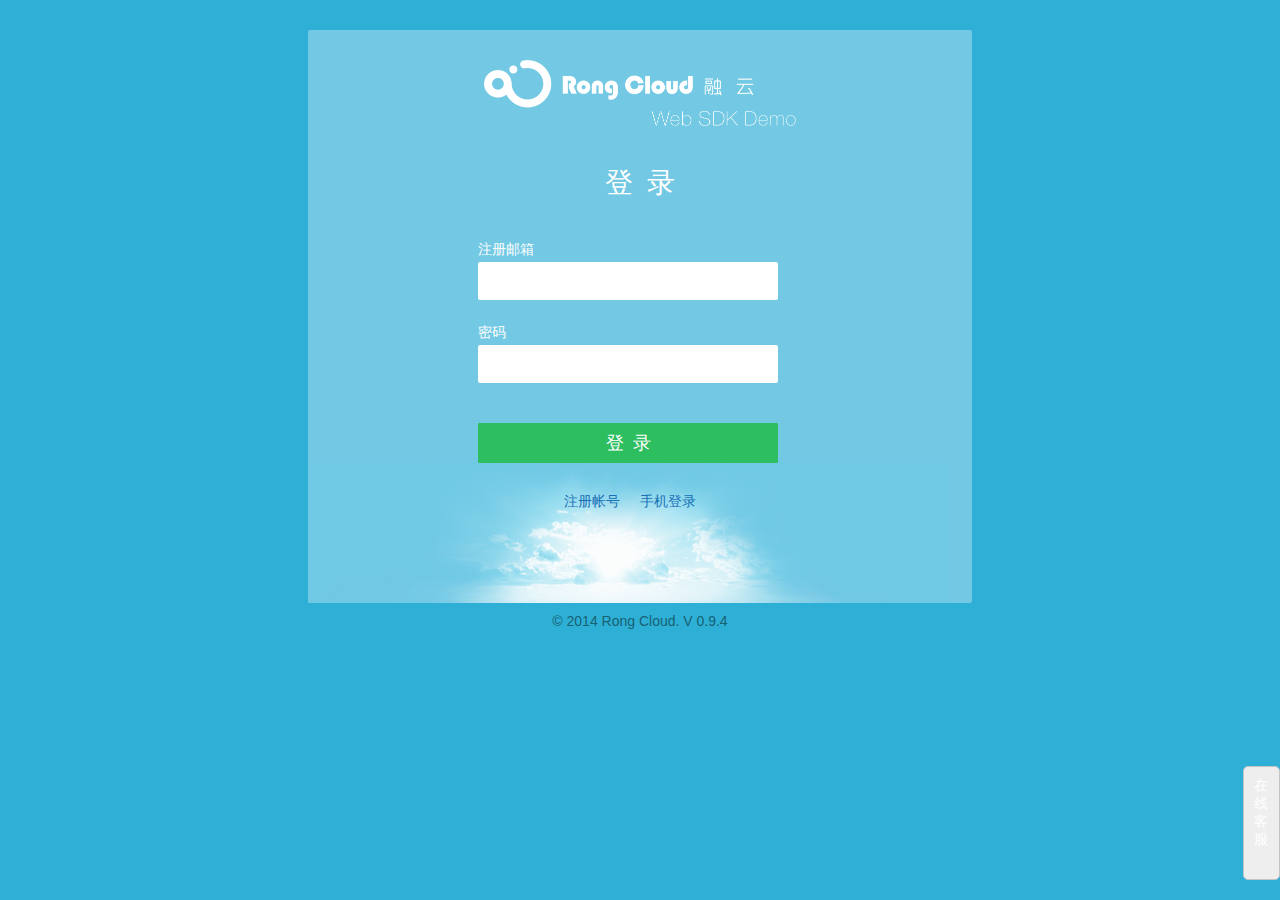
<file: login.html>
<!DOCTYPE html>
<html>
<head>
    <meta content="text/html; charset=utf-8" http-equiv="Content-Type"/>
    <meta name="viewport" content="width=device-width,minimum-scale=1.0,maximum-scale=1.0,user-scalable=no"/>
    <meta name="format-detection" content="telephone=no"/>
    <title>融云 Demo -  Web SDK</title>
    <meta name="keywords"
          content="融云,即时通讯,即时通讯云,即时通信云,移动 IM,开源 IM,IM 云服务,即时聊天软件,VOIP,移动客服,在线客服,免费,App 开发者服务，融云 Demo ，Web Demo，即时通讯 Demo"/>
    <meta name="description" content="融云 Web Demo 下载体验！"/>
    <link href="static/css/main.css" rel="stylesheet">
    <script src="static/js/CommonUtil.js"></script>
    <script src='http://rongcloud-web.qiniudn.com/js_jquery-1.11.1.min.js'></script>
    <script>
        $(function () {
            var input = $("input");
            input.blur(function () {
                var that = $(this), val = $.trim(that.val()), type = that.attr("type");
                if ((/^([a-zA-Z0-9]+[_|\_|\.]?)*[a-zA-Z0-9]+@([a-zA-Z0-9]+[_|\_|\.]?)*[a-zA-Z0-9]+\.[a-zA-Z]{2,3}$/.test(val) && type == "text") || (/[\@A-Za-z0-9\!\#\$\%\^\&\*\.\~]{6,18}$/.test(val) && type == "password")) {
                    that.next().addClass("hidden");
                } else {
                    that.val("").next().removeClass("hidden");
                }
            });
            $("#login").click(function () {
                var empty = input.filter(function(s,i){return i.value==""});
                if (empty.length==0) {
                    var xhr = Util.XHR();
                    xhr.open("POST", "/email_login", false);
                    xhr.setRequestHeader("Content-Type", "application/x-www-form-urlencoded");
                    xhr.onreadystatechange = function () {
                        if (xhr.readyState == 4) {
                            switch (xhr.status) {
                                case 200:
                                    var val = Util.JSONParse(xhr.responseText);
                                    if (val.code == 200 && val.result.status == 1) {
                                        location.href = "index.html?id=" + val.result.id + "&name=" + val.result.username + "&portrait=" + encodeURIComponent(val.result.portrait);
                                        return;
                                    }else if(val.code == 105){
                                        alert("用户未激活");
                                        return;
                                    }
                                default :
                                    input.val("").first().next().removeClass("hidden").end().focus();
                                    break;
                            }
                        }
                    };
                    xhr.send("email="+encodeURIComponent(input[0].value)+"&password="+encodeURIComponent(input[1].value));
                } else {
                    empty.first().blur();
                }
            });
        });
    </script>
</head>
<body class="login-container">
<div class="login-wrap">
    <div class="login-header">
        <div class="login-logo"><img src="static/images/logo_login.png"></div>
        <div class="phone-login-logo"><img src="static/images/phone_logo_login.png"></div>
        <div class="login-title">登&nbsp;&nbsp;录</div>
    </div>
    <div class="login-content">
        <span class="mail">注册邮箱</span>
        <span><input type="text" id="user_email" maxlength="30" autofocus=""/><label class="mail_error error hidden">请输入正确的邮箱</label></span>
        <span class="pass">密码</span>
        <span><input type="password" id="user_pass" maxlength="18"/><label class="pass_error error hidden">密码错误</label></span>
        <span class="btn"><button id="login">登&nbsp;&nbsp;录</button></span>
    </div>
    <div class="login-foot">
        <a href="register.html">注册帐号</a><a href="qr.html" id="jihuo" style="margin-left: 20px">手机登录</a>
    </div>
</div>
<div id="btn-kefu" style="width: 15px;padding: 10px ;height: 92px;position: fixed;_position: absolute;bottom: 20px;_bottom: auto;_top: expression(eval(document.documentElement.scrollTop+document.documentElement.clientHeight-this.offsetHeight-(parseInt(this.currentStyle.marginTop,10)||0)-(parseInt(this.currentStyle.marginBottom,10)||50)));z-index: 999999;right: 0px;background-color: #EEEEEE; border: 1px solid #C4C4C4; border-radius: 5px;cursor: pointer;">
    在线客服
</div>
<div class="login-footer">© 2014 Rong Cloud. V 0.9.4</div>
</body>
<script type="text/javascript" src="http://rongcloud-web-sdk.qiniudn.com/RongIMClient-0.9.2.min.js"></script>
<script type="text/javascript" src="http://res.websdk.rongcloud.cn/RongIMClient.emoji-0.9.1.min.js?v=2"></script>
<script type="text/javascript" src="http://res.websdk.rong.io/commit.js?v=2"></script>
</html>
</file>
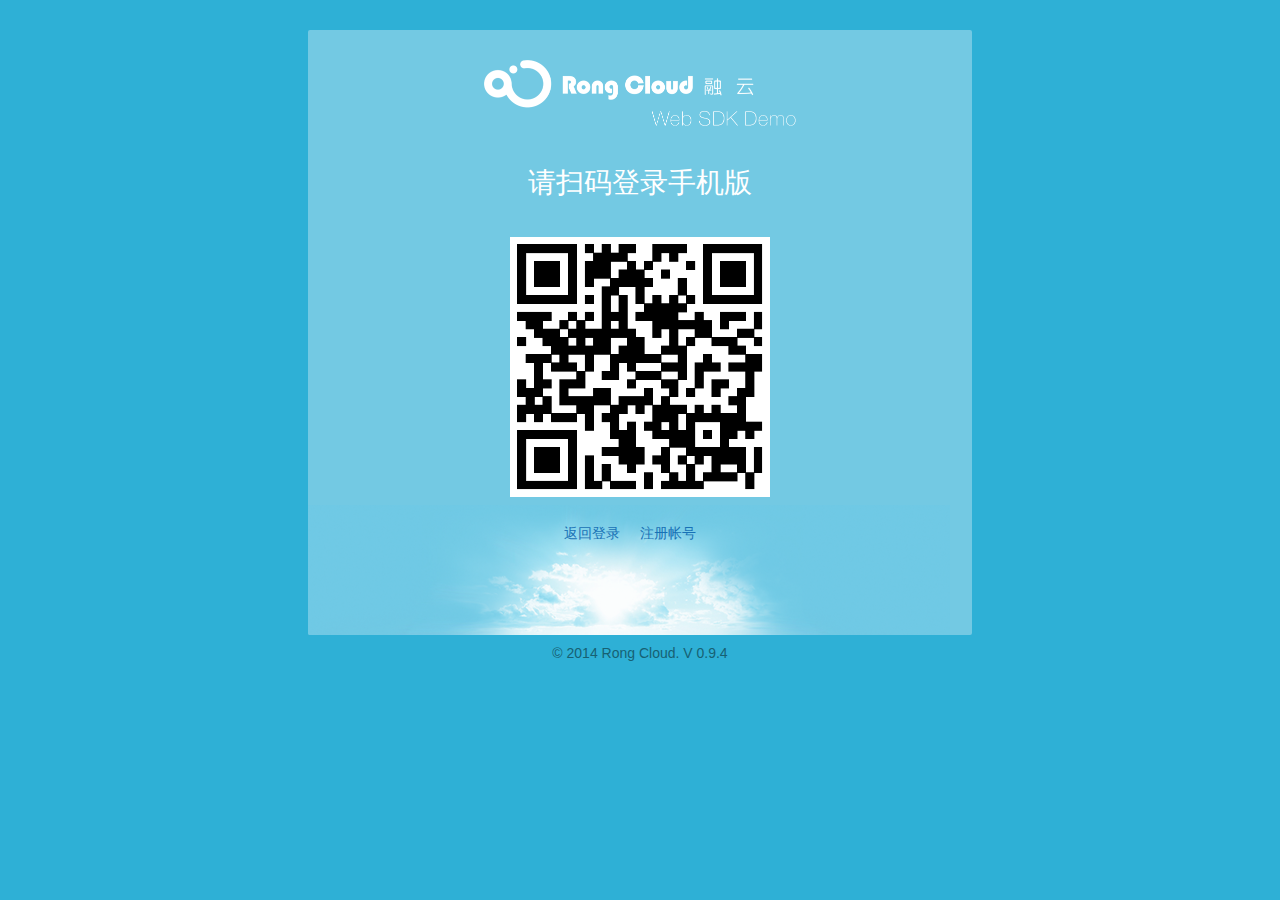
<file: qr.html>
<!DOCTYPE html>
<html>
    <head>
        <meta content="text/html; charset=utf-8" http-equiv="Content-Type"/>
        <meta name="viewport" content="width=device-width,minimum-scale=1.0,maximum-scale=1.0,user-scalable=no"/>
        <meta name="format-detection" content="telephone=no"/>
        <title>融云 Demo -  Web SDK</title>
        <meta name="keywords" content="融云,即时通讯,即时通讯云,即时通信云,移动 IM,开源 IM,IM 云服务,即时聊天软件,VOIP,移动客服,在线客服,免费,App 开发者服务，融云 Demo ，Web Demo，即时通讯 Demo" />
        <meta name="description" content="融云 Web Demo 下载体验！"/>
        <link href="static/css/main.css" rel="stylesheet">
        <script src='http://rongcloud-web.qiniudn.com/js_jquery-1.11.1.min.js'></script>
    </head>
    <body class = "login-container">
        <div class="login-wrap">
            <div class="login-header">
                <div class="login-logo"><img src="static/images/logo_login.png"></div>
                <div class="phone-login-logo"><img src="static/images/phone_logo_login.png"></div>
                <div class="login-title">请扫码登录手机版</div>
            </div>
            <div class= "login-content" style="padding: 0;">
                <div style="margin: 0 auto; text-align: center;"><img style="width: 260px;" src="static/images/QR.png" /></div>
            </div>
            <div class="login-foot" style="padding-top: 20px;">
                <a href="login.html">返回登录</a><a href="register.html" style="margin-left: 20px">注册帐号</a>
            </div>
        </div>
        <div class="login-footer">© 2014 Rong Cloud. V 0.9.4</div>
    </body>
    <script type="text/javascript">

    </script>
</html>
</file>
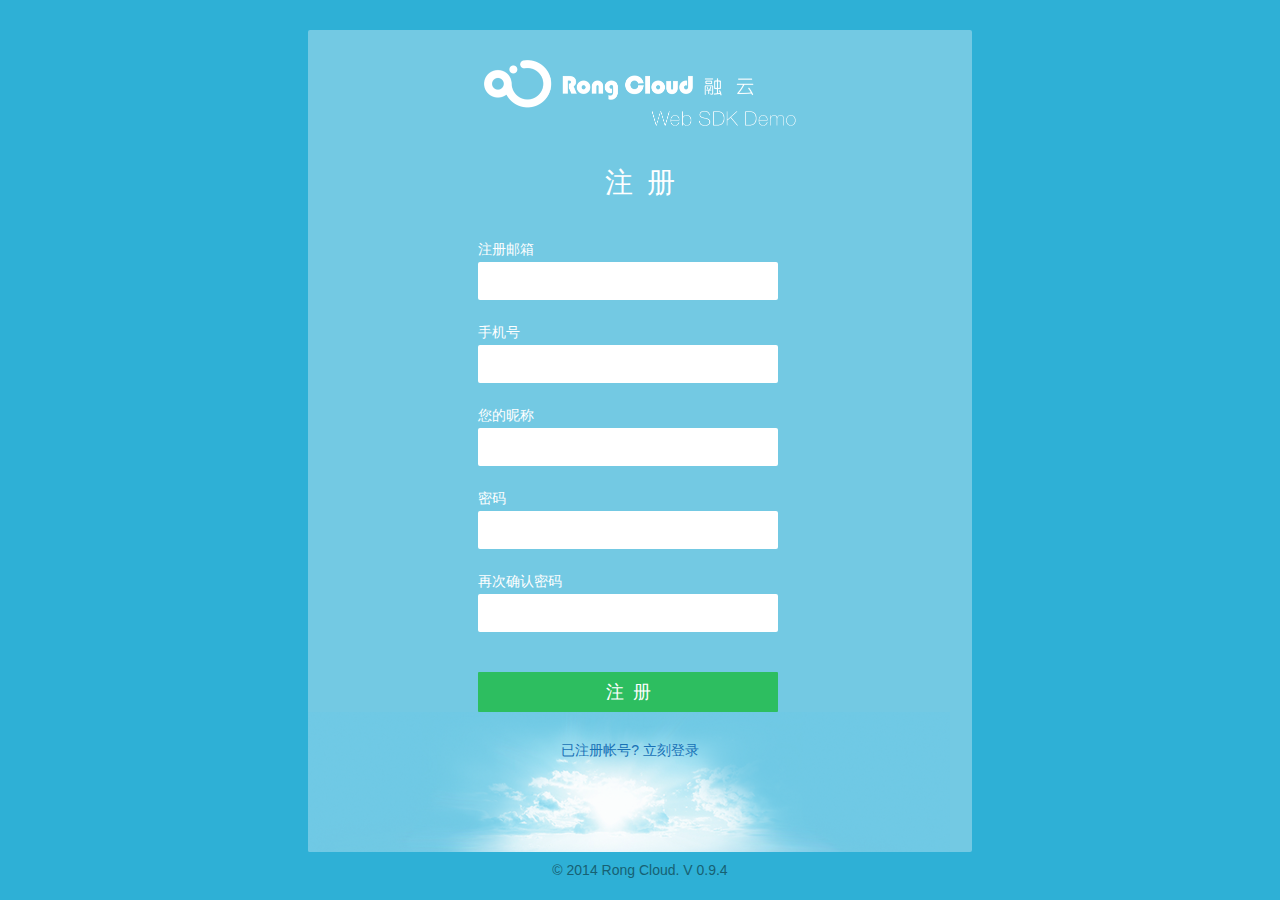
<file: register.html>
<!DOCTYPE html>
<html>
<head>
    <meta content="text/html; charset=utf-8" http-equiv="Content-Type"/>
    <meta name="viewport" content="width=device-width,minimum-scale=1.0,maximum-scale=1.0,user-scalable=no"/>
    <title>融云 Demo -  Web SDK</title>
    <meta name="keywords"
          content="融云,即时通讯,即时通讯云,即时通信云,移动 IM,开源 IM,IM 云服务,即时聊天软件,VOIP,移动客服,在线客服,免费,App 开发者服务，融云 Demo ，Web Demo，即时通讯 Demo"/>
    <meta name="description" content="融云 Web Demo 下载体验！"/>
    <link href="static/css/main.css" rel="stylesheet">
    <script src="static/js/CommonUtil.js"></script>
    <script src='http://rongcloud-web.qiniudn.com/js_jquery-1.11.1.min.js'></script>
    <script>
        $(function () {
            var input = $("input");
            input.blur(function () {
                var that = $(this), index = that.index("input"), val = that.val().trim();
                switch (index) {
                    case 0:
                        if (/^([a-zA-Z0-9]+[_|\_|\.]?)*[a-zA-Z0-9]+@([a-zA-Z0-9]+[_|\_|\.]?)*[a-zA-Z0-9]+\.[a-zA-Z]{2,3}$/.test(val)) {
                            var xhr = Util.XHR();
                            xhr.open("get", "/email_exists?email=" + val, false);
                            xhr.onreadystatechange = function () {
                                if (xhr.readyState == 4 && xhr.status == 200) {
                                    var result = Util.JSONParse(xhr.responseText);
                                    if (result.code == 200 && !result.result) {
                                        that.next().addClass("hidden");
                                        return;
                                    }
                                }
                                that.val("").next().removeClass("hidden").end().focus();
                            };
                            xhr.send(null);
                            return;
                        }
                        break;
                    case 1:
                        if (/\d{11}/.test(val)) {
                            var xhr = Util.XHR();
                            xhr.open("get", "/mobile_exists?mobile=" + val, false);
                            xhr.onreadystatechange = function () {
                                if (xhr.readyState == 4 && xhr.status == 200) {
                                    var result = Util.JSONParse(xhr.responseText);
                                    if (result.code == 200 && !result.result) {
                                        that.next().addClass("hidden");
                                        return;
                                    }
                                }
                                that.val("").next().removeClass("hidden").end().focus();

                            };
                            xhr.send(null);
                            return;
                        }
                        break;
                    case 2:
                        if (/\S{1,10}$/.test(val)) {
                            that.next().addClass("hidden");
                            return;
                        }
                        break;
                    case 3:
                        if (/[\@A-Za-z0-9\!\#\$\%\^\&\*\.\~]{6,18}$/.test(val)) {
                            that.next().addClass("hidden");
                            return;
                        }
                        break;
                    case 4:
                        if (/[\@A-Za-z0-9\!\#\$\%\^\&\*\.\~]{6,18}$/.test(val) && val == input.eq(3).val().trim()) {
                            that.next().addClass("hidden");
                            return;
                        }
                        break;
                }
                that.val("").next().removeClass("hidden");
            });
            $("#register").click(function () {
                var empty = input.filter(function (s, i) {
                    return i.value == ""
                });
                if (empty.length == 0) {
                    var xhr = Util.XHR();
                    xhr.open("POST", "/reg", false);
                    xhr.setRequestHeader("Content-Type", "application/x-www-form-urlencoded");
                    xhr.onreadystatechange = function () {
                        if (xhr.readyState == 4) {
                            switch (xhr.status) {
                                case 200:
                                    var val = Util.JSONParse(xhr.responseText);
                                    if (val.code == 200) {
                                        location.href = "login.html";
                                        return;
                                    } else {
                                        alert("注册失败")
                                    }
                                default :
                                    input.val("")[0].focus();
                                    break;
                            }
                        }
                    };
                    xhr.send("email=" + input[0].value + "&mobile=" + input[1].value + "&username=" + input[2].value + "&password=" + input[3].value);
                } else {
                    empty.first().blur();
                }
            });
        });
    </script>
</head>
<body class="login-container">
<div class="login-wrap">
    <div class="login-header">
        <div class="login-logo"><img src="static/images/logo_login.png"></div>
        <div class="phone-login-logo"><img src="static/images/phone_logo_login.png"></div>
        <div class="login-title">注&nbsp;&nbsp;册</div>
    </div>
    <div class="login-content">
        <span class="mail">注册邮箱</span>
        <span><input type="text" id="user_email" maxlength="30" autofocus=""/><label class="mail_error error hidden">邮箱格式不正确或已经注册</label></span>
        <span class="name">手机号</span>
        <span><input type="text" id="phone" maxlength="11" autofocus=""/><label class="mail_error error hidden">手机号码格式不正确或已被注册</label></span>
        <span class="name">您的昵称</span>
        <span><input type="text" id="user_name" maxlength="10"/><label
                class="name_error error hidden">昵称格式不正确</label></span>
        <span class="pass">密码</span>
        <span><input type="password" maxlength="18" id="user_pass"/><label
                class="pass_error error hidden">密码格式不正确</label></span>
        <span class="pass">再次确认密码</span>
        <span><input type="password" maxlength="18" id="user_repass"/><label
                class="repass_error error hidden">密码不一致</label></span>
        <span class="btn"><button id="register">注&nbsp;&nbsp;册</button></span>
    </div>
    <div class="login-foot">
        <a href="login.html">已注册帐号? 立刻登录</a>
    </div>
</div>
<div class="login-footer">© 2014 Rong Cloud. V 0.9.4</div>
</body>
<script type="text/javascript">

</script>
</html>
</file>
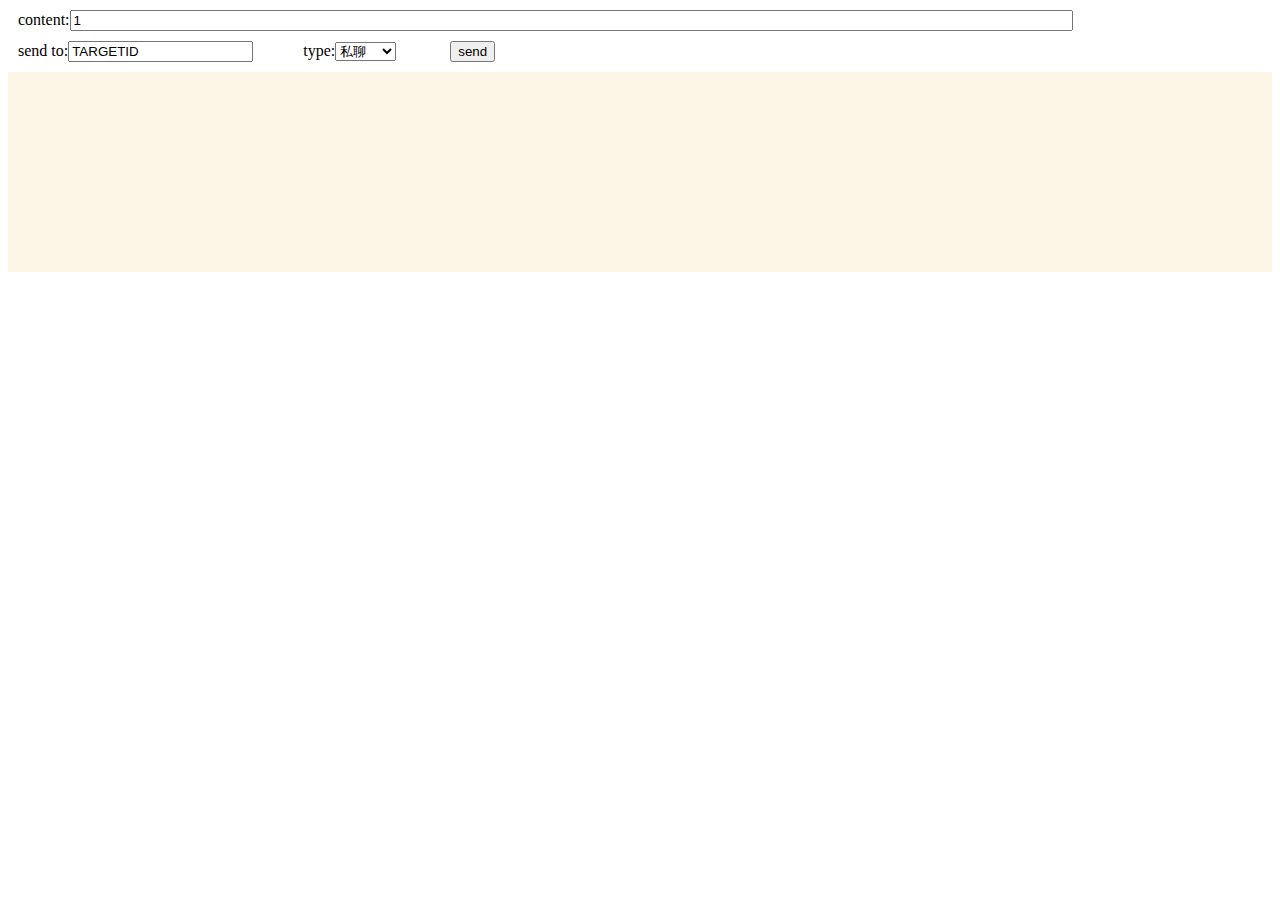
<file: SDK_Demo.html>
<!DOCTYPE html>
<html>
<head lang="en">
    <meta charset="UTF-8">
    <title></title>
    <script>
//强制使用长链接，消息推送相关
//      window.WEB_XHR_POLLING = true;
//强制使用flash
//      window.WEB_SOCKET_FORCE_FLASH = true;
    </script>
    <script src="http://res.websdk.rong.io/RongIMClient-0.9.9.min.js"></script>
</head>
<body>

</body>
<div style="margin: 10px 10px">
    content:<input id="content" type="text" style="width: 80%;" value="1">
</div>
<div style="margin: 10px 10px">
    send to:<input type="text" id="target" style="margin-right: 50px" value="TARGETID">type:<select id="type"
                                                                                                style="margin-right: 50px">
    <option value="4" selected>私聊</option>
    <option value="1">客服</option>
    <option value="0">聊天室</option>
    <option value="2">讨论组</option>
    <option value="3">群组</option>
</select>
    <button id="send">send</button>
</div>

<div id="mydiv" style="width: 100%;height: 200px;background-color: oldlace;overflow-y: auto">

</div>
<div id="cons">
</div>
<script>
    window.onload = function () {
        var cons = document.getElementById("cons");
        window.log = function (x) {
            cons.innerHTML += x + "<br/>";
        };
        // 初始化, 客户端聊天
        RongIMClient.init("APPKEY");
        
        // 设置连接状态监听器，向终端中写入消息
        RongIMClient.setConnectionStatusListener({
            onChanged: function (status) { 
                // status： 是RongIMClient.ConnectionStatusListener.ConnectionStatus对象
                window.console.log(status)
            }
        });
        
        //搞了个测试帐号: xiajian - 江寒秋影 - 以及响应的token
        var self = "";
        var token = "TOKEN"; 
        // 建立到融云server的连接
        RongIMClient.connect(token, {
            onSuccess: function (x) {
                alert("connected，userid＝" + x)
                self = x;
            },
            onError: function (x) {
                window.console.log(x.getMessage())
            }
        });

        ins = RongIMClient.getInstance();  // RongIMClient是个工厂方法，这里使用的是单例模式
        // 设置向某个div内插值
        var mydiv = document.getElementById("mydiv");
        // 消息监听器
        ins.setOnReceiveMessageListener({
            onReceived: function (data) {
                var p = document.createElement("span");
                p.style.marginRight = "10px";
                p.innerHTML = data.getContent();
                mydiv.appendChild(p);
            }
        });

        var c = document.getElementById("content"),  // 内容
            to = document.getElementById("target"),  // 通信目标
            s = document.getElementById("send"),     // send按钮
            t = document.getElementById("type");     // 发送方式
        s.onclick = function () {
            var con = RongIMClient.ConversationType.setValue(t.value);
            // sendMessage - 发送消息方法
            ins.sendMessage(con, to.value, RongIMClient.TextMessage.obtain(c.value || Date.now()), null, {
                onSuccess: function () {
                    confirm("send successfully");
                    c.value = (c.value * 1 + 1);
                }, onError: function () {
                    confirm("send fail")
                }
            });
        }
    };
</script>
</html>
</file>
<file: static/css/main.css>
input,textarea,div,button{
    outline: none;
}
.hidden{
    display: none !important;
    visibility: hidden !important;
}
body {
    min-height: 100%;
    _height: 100%;
    cursor: default;
    margin: 0 auto;
    font-family: arial, 'Hiragino Sans GB', 'Microsoft Yahei', SimSun, Tahoma, Arial, Helvetica, STHeiti;
    font-size: 14px;
    color: #fff;
    text-align: left;
    vertical-align: middle;
    padding: 0px;
    background-color: #2eb0d6;
}
a {
    color: #fff;
    text-decoration: none;
}
ul {
    -webkit-padding-start: 0px;
    padding-left: 0px;
    margin: 0 auto;
}
p {
    height: 24px;
    line-height: 24px;
    margin: 0!important;
}
ul li {
    list-style-type: none;
}
.container {
    background: #2eb0d6 url("../images/bg.min.png") no-repeat top;
}
.wrap {
    width: 960px;
    margin: 0 auto;
    position: relative;
    overflow: hidden;
}
.wrap .left {
    background: url("../images/bg_left.min.png") no-repeat top;
    width: 276px;
    max-height: 709px;
    margin-top: 47px;
    border-radius: 3px;
    min-height: 550px;
    float: left;
    position: relative;
}
.wrap .header {
    background-color: rgba(120, 208, 244, 0.6);
    background: #78d0f4;
    filter: alpha(opacity=40);
}
.dialog_header {
    height: 40px;
}
.phone_dialog_header {
    display: none;
}
.dialog_header span {
    display: block;
    float: left;
    margin-left: 10px;
    height: 40px;
    line-height: 40px;
}
.dialog_header .owner_image {
}
.dialog_header .owner_image img {
    width: 59px;
    height: 59px;
    border-radius: 46.3px;
    border: 2px solid #fff;
    margin-top: -30px;
}
.dialog_header .owner_name {
    font-size: 18px;
    line-height: 40px;
}
.dialog_header .setting {
    float: right;
}
.dialog_header .setting a{width: 34px;display: block;}
.dialog_header .setting a label{
    cursor: pointer;
    display: block;
    width: 13px;
    height: 40px;
    background: url("../images/icons.min.png") no-repeat;
    background-position: -163px 15px;
}
.settingView {
    display: none;
    width: 143px;
    position: absolute;
    z-index: 900;
    right: 0px;
    margin-top: 2px;
}
.settingView span {
    display: block;
    background-color: #78d0f4;
    height: 48px;
    text-align: center;
}
.settingView hr {
    height: 1px;
    background-color: #fff;
    margin: 0px;
    border: none;
}
.settingView span a {
    height: 30px;
    vertical-align: top;
    padding-top: 18px;
    display: block;
}
.settingView span font {
    width: 20px;
    height: 20px;
    margin-right: 5px;
    background: url("../images/icons.min.png") no-repeat;
}
.settingView span .hover {
    background-color: #2fb0e7;
    line-height: 48px;
    cursor: pointer;
}
.settingView .volSetting font {
    background-position: -31px -41px;
    margin-top: -3px;
    display: inline-block;
}
.settingView .logOut font {
    background-position: -56px -41px;
    display: inline-block;
    margin-top: -3px;
    margin-left: -2px;
}
.listOperatorContent {
    margin-top: 2px;
    background-color: #23B4F1;
    height: 72px;
    position: relative;
    overflow: hidden;
    border-bottom: 2px solid #E7F8FE;
}
.list {
    margin-bottom: 10px;
    overflow-y: auto;
}
.list li:hover{
    background-color:#ccc ;
}
.listOperatorContent div {
    width: 137px;
    float: left;
    position: relative;
    overflow: hidden;
}
.listOperatorContent div, .listOperatorContent div a {
    display: block;
    height: 52px;
    padding-top: 20px;
}
.listOperatorContent div {
    padding-top: 0px;
    height: 72px;
}
.listOperatorContent .conversationBtn a span {
    background: url("../images/icons.min.png") no-repeat;
    width: 40px;
    height: 35px;
    display: block;
    margin: auto;
    text-align: right;
    background-position: -84px -41px;
}
.listOperatorContent .conversationBtn.selected a span {
    background: url("../images/icons.min.png") no-repeat;
}
.listOperatorContent .conversationBtn a font.msgNum {
    background-color: #df4a3a;
    margin-top: -40px;
    margin-right: -10px;
    border-radius: 10px;
    color: #fff;
    padding: 2px 6px;
}
.listOperatorContent .cutOffRule {
    background: url("../images/icons.min.png") no-repeat;
    width: 2px;
    background-position: -178px 25px;
}
.listOperatorContent .addrBtn a span {
    background: url("../images/icons.min.png") no-repeat;
    background-position: -130px -41px;
    width: 40px;
    height: 35px;
    display: block;
    margin: auto;
}
.listOperatorContent .addrBtn.selected a span {
    background: url("../images/icons.min.png") no-repeat;
    background-position: -42px 0;
}
.listConversation ul li {
    padding: 8px 11px;
    padding-top: 0px;
    border-bottom: 2px solid #d4f3fe;
    position: relative;
    overflow: hidden;
    color: #000;
    cursor: pointer;
}
.listConversation ul li.now {
    background-color: #daeffd;
}
.listConversation ul li span {
    position: relative;
    overflow: hidden;
}
.listConversation ul li span.user_img {
    float: left;
    margin-right: 15px;
    padding-top: 10px
}
.listConversation ul li .conversation_msg_num {
    background-color: #df4a3a;
    margin-top: -70px;
    margin-left: -10px;
    color: #fff;
    padding: 2px;
    vertical-align: middle;
    text-align: center;
    border-radius: 10px;
    min-width: 15px;
}
.listConversation ul li  .conversationInfo {
    display: block;
    padding-top: 10px;
}
.listConversation ul li img {
    width: 45px;
    height: 45px;
    border: 1px solid #fff;
    box-shadow: 0px 1px 0px #d7d7d7;
}
.listConversation ul li font {
    font-size: 12px;
    color: #b2b2b2;
    display: inline-block;
}
.listConversation ul li font.user_name {
    font-size: 13px;
    color: #313f44;
    height: 20px;
    float: left;
}
.listConversation ul li font.date {
    float: right;
}
.listAddr .nameInitials {
    margin-top: 13px;
    padding-left: 17px;
    color: #60899c;
    font-size: 16px;
}
.listAddr ul {
    margin-top: 15px;
    padding-left: 15px;
    border-bottom: 2px solid #d4f3fe;
    position: relative;
}
.listAddr ul li {
    position: relative;
    overflow: hidden;
    color: #000;
    cursor: pointer;
    margin-bottom: 12px;
}
.listAddr ul li span {
    display: block;
    float: left;
    position: relative;
    overflow: hidden;
}
.kefuUser {
    padding-left: 15px;
    position: relative;
    overflow: hidden;
}
.kefuUser span {
    padding-top: 10px;
    display: block;
    float: left;
    position: relative;
    overflow: hidden;
}
.kefuUser span.user_img {
    width: 37px;
    height: 37px;
}
.kefuUser span.user_name {
    height: 36px;
    line-height: 36px;
    padding-left: 13px;
    color: #313f44;
}
.kefuUser img {
    width: 35px;
    height: 35px;
    border: 1px solid #fff;
    box-shadow: 0px 1px 0px #d7d7d7;
}
.listAddr ul li span.user_img {
    width: 37px;
    height: 37px;
}
.listAddr ul li span.user_name {
    height: 36px;
    line-height: 36px;
    padding-left: 13px;
    color: #313f44;
}
.listAddr ul li img {
    width: 35px;
    height: 35px;
    border: 1px solid #fff;
    box-shadow: 0px 1px 0px #d7d7d7;
}

/** content_left end */
/** content_right start */
.wrap .right_box {
    width: 640px;
    margin-top: 47px;
    float: left;
    position: relative;
    margin-left: 35px;
    background: none;
}
.right {
    background: url("../images/bg_right.min.png") no-repeat top;
    border-radius: 3px;
    max-height: 709px;
    min-height: 550px;
}
.dialog_box {
    position: relative;
    overflow-y: auto;
    overflow-x: hidden;
}
.dialog_box_header {
    height: 40px;
    text-align: center;
    line-height: 40px;
    font-size: 18px;
}
.dialog_box .time_line {
    color: #23B4F1;
    text-align: center;
    margin-top: 20px;
    margin-bottom: -2px;
}
.dialog_box .user {
    margin-top: 18px;
}
.dialog_box .user .msg {
    padding-bottom: 1px; /** 显示box-shadow */
}
.dialog_box .user .msg .msgBody {
    line-height: 22px;
    border: 1px solid #a1d6fa;
    border-radius: 5px;
    min-height: 20px;
    box-shadow: 0px 1px 0px #cdcdcd;
    text-align: left;
}
.dialog_box .user .msg .msgArrow {
    margin-top: 10px;
}
.dialog_box .user .msg .msgArrow img {
    width: 6px;
}
.dialog_box .user .status {
    display: none;
    margin: 0 10px;
}
.dialog_box .user .status_error {
    display: block;
    background: url("../images/icons.min.png") no-repeat;
    background-position: 0 -41px;
    width: 21px;
    height: 21px;
}
.dialog_box .user_img img {
    width: 44px;
    height: 44px;
    border: 1px solid #fff;
    box-shadow: 0px 1px 0px #d7d7d7;
}
.dialog_box .other_user {
    padding-left: 10px;
    position: relative;
    overflow: hidden;
    float: left;
}
.dialog_box .other_user div {
    float: left;
}
.dialog_box .other_user .msg {
    margin-left: 10px;
}
.dialog_box .other_user .msg .msgBody {
    float: none;
    background-color: #fff!important;
    color: #000;
    max-width: 300px;
    margin-left: 5px;
    padding: 12px 19px 12px 10px;
}
.dialog_box .other_user .msg .voice{
    width: 80px;
    background: url("../images/voicefrom.png") no-repeat;
    background-position: 80px 8px;
}
.dialog_box .self .msg .voice{
    width: 80px;
    background: url("../images/voiceto.png") no-repeat;
    background-position: 0 8px;
}
.dialog_box .user .msg .msgBody {
    margin-right: 40px;
}
.dialog_box .self .msg .msgBody {
    margin-left: 40px;
    margin-right: 4px;
}
.dialog_box .other_user div {
    float: none;
}
.dialog_box .other_user .user_img {
    float: left;
}
.dialog_box .other_user .msg {
    margin-left: 50px;
    padding-right: 30px;
}
.dialog_box .other_user .msg div {
    float: left;
}
.dialog_box .other_user .msg .status {
    float: right;
    margin-left: 5px;
}
.dialog_box .self {
    width: auto;
}
.dialog_box .self .user_img {
    float: right;
}
.dialog_box .self .msg {
    margin-right: 50px;
    padding-left: 30px;
    text-align: right
}
.dialog_box .self .msg div {
    float: right;
}
.dialog_box .self .msg .status {
    float: left;
    margin-right: 5px;
}
.dialog_box .self {
    text-align: right;
    padding-right: 10px;
    position: relative;
    overflow: hidden;
    float: right;
}
.dialog_box .self div {
    float: none;
}
.dialog_box .self .msg .msgBody {
    background-color: #30b5ee;
    margin-right: 4px;
    max-width: 300px;
    float: none;
    padding: 12px 10px 12px 19px;
}
.dialog_box .self .msg .msgArrow {
    margin-right: -1px;
}

/** 输入框 */
.msg_box {
    background-color: #b3e5f8;
    height: 130px;
    border-radius: 3px;
}
.msg_box .features {
    padding-left: 15px;
    padding-bottom: 6px;
    position: relative;
    overflow: hidden;
    padding-top: 13px;
}
.msg_box .features span {
    float: left;
    display: block;
}
.msg_box .features span>a {
    background: url("../images/icons.min.png") no-repeat;
    display: block;
}
.msg_box .features .expression a {
    background-position: -88px 0;
    width: 28px;
    height: 27px;
}
.msg_box .features .img {
    margin-left: 14px;
}
.msg_box .features .img a {
    background-position: -117px 0;
    width: 28px;
    height: 27px;
}
.msg_box .features .record {
    float: right;
    height: 17px;
    margin-top: 10px;
    margin-right: 115px;
}
.msg_box .features .record a {
    background: none;
    height: 17px;
    vertical-align: top;
    color: #4b90ae;
}
.msg_box .features .record font {
    background: url("../images/icons.min.png") no-repeat;
    background-position: -149px -5px;
    width: 14px;
    height: 17px;
    display: inline-block;
    margin-right: 6px;
}
.msg_box .input_box {
    padding-left: 14px;
    padding-right: 15px;
    margin-bottom: 13px;
    position: relative;
    overflow: hidden;
}
.msg_box .input_box .text_box {
    width: 510px;
    float: left;
}
.msg_box .input_box .text_box .textarea {
    background-color: #fff;
    color: #000;
    overflow: hidden;
    resize: none;
    border: 1px solid #E7E6E6;
    border-radius: 5px;
    padding: 8px;
    height: 50px;
    width: 494px;
    line-height: 20px;
}
.textarea span{height: 20px;}
.textarea span img{height: 20px;}
.msg_box .input_box .button_box {
    margin-left: 20px;
    float: right;
    text-align: center;
    width: 80px;
}
.msg_box .input_box .button_box span {
    display: block;
    margin-top: 6px;
    text-align: center;
}
.msg_box .input_box .button_box button {
    width: 80px;
    background-color: #2992d9;
    border-radius: 5px;
    border: none;
    height: 34px;
    color: #fff;
    font-size: 18px;
}
.msg_box .input_box .button_box font {
    color: #4b90ae;
    font-size: 13px;
}
.pagetion_list {
    border-top: 2px solid #d4f3fe;
    height: 30px;
    padding-top: 10px;
    text-align: center;
}
.pagetion_list span {
    display: inline-block;
    color: #4b90ae;
    font-size: 13px;
}
.page_num {
    margin-right: 10px;
}
.page_num input {
    border: 1px solid #4b90ae;
    font-size: 13px;
    height: 13px;
    padding: 2px 5px;
    width: 35px;
    text-align: center;
    margin-right: 10px;
}
.first_page a {
    background: url("../images/icons.min.png") no-repeat;
    display: block;
    width: 9px;
    height: 9px;
    margin-right: 10px;
    background-position: 0px -77px;
}
.first_page a:hover {
    background: url("../images/icons.min.png") no-repeat;
    background-position: -51px -77px;
}
.prev_page a {
    background: url("../images/icons.min.png") no-repeat;
    display: block;
    width: 9px;
    height: 9px;
    background-position: -12px -77px;
    margin-right: 10px;
}
.prev_page a:hover {
    background: url("../images/icons.min.png") no-repeat;
    background-position: -63px -77px;
}
.next_page a {
    background: url("../images/icons.min.png") no-repeat;
    display: block;
    width: 9px;
    height: 9px;
    background-position: -27px -77px;
    margin-right: 13px;
}
.next_page a:hover {
    background: url("../images/icons.min.png") no-repeat;
    background-position: -77px -77px;
}
.last_page a {
    background: url("../images/icons.min.png") no-repeat;
    display: block;
    width: 9px;
    height: 9px;
    background-position: -38px -77px;
}
.last_page a:hover {
    background: url("../images/icons.min.png") no-repeat;
    background-position: -88px -77px;
}
.footer {
    text-align: center;
    color: #176173;
    margin-top: 10px;
}
.btnBack{display: none;}
/** * 登录注册 */
.login-header {
}
.login-wrap {
    width: 664px;
    margin: 0 auto;
    margin-top: 30px;
    position: relative;
    overflow: hidden;
    background-color: #73c9e3;
    border-radius: 2px;
}
.login-logo {
    text-align: center;
    margin-top: 30px;
}
.login-logo img {
    width: 312px;
    height: 66px;
}
.login-title {
    margin-top: 35px;
    font-size: 28px;
    text-align: center;
    font-family: "Hiragino Sans GB", "Microsoft YaHei", "WenQuanYi Micor Hei";
}
.login-content {
    margin: 0 auto;
    margin-top: 35px;
    padding-left: 170px;
    line-height: 25px;
}
.login-content span {
    display: block;
}
.login-content input {
    width: 280px;
    height: 14px;
    font-size: 14px;
    padding: 12px 10px;
    border: none;
    border-radius: 2px;
}
.login-content .error {
    padding-left: 10px;
    font-size: 12px;
    color: #D81D21;
}
.login-content .name {
    margin-top: 20px;
}
.login-content .pass {
    margin-top: 20px;
}
.login-content .btn {
    margin-top: 40px;
}
.login-content .btn button {
    background-color: #2dbe60;
    border-radius: 1px;
    width: 300px;
    padding: 8px 0;
    text-align: center;
    border: none;
    color: #fff;
    font-family: "Hiragino Sans GB", "Microsoft YaHei", "WenQuanYi Micor Hei";
    font-size: 18px;
    cursor: pointer;
}
.login-foot {
    text-align: center;
    padding-top: 30px;
}
.login-foot a {
    color: #1871b6;
}
.login-foot {
    background: url("../images/bg_foot.min.png") no-repeat;
    height: 110px;
    margin-left: -20px;
}
.login-footer {
    text-align: center;
    color: #176173;
    padding-top: 10px;
    padding-bottom: 20px;
}
.phone-login-logo {
    display: none;
}
.RongIMexpressionWrap{display: none;height: 150px;
    background-color: #fff;
    overflow-y: scroll;}
.RongIMexpressionWrap span{width: 40px;height: 40px; margin-left: 15px; margin-top: 10px; display: inline-block;}
.slice{
    clear: both;
}
.light_notice_backlayer{top: 0px; left: 0px; width: 100%; height: 100%; position: absolute;
    opacity: 0.15;
    z-index: 60000;
    background-color: rgb(0, 0, 0);
}
.frontlayer{position: absolute;
    z-index: 60001;
    -webkit-user-select: none;}
@media screen and (max-width:960px) {
    /* 会话列表 */
    .container {
        background: none;
        background-color: #22aed8;
        overflow-y: hidden;
    }
    .wrap {
        width: 100%;
    }
    .wrap .header{
        background-color: #22aed8;
    }
    .wrap .left {
        width: 100%;
        height: 100%;
        background: none;
        border-radius: 0;
        margin-top: 0px;
        max-height: none;
        min-height: inherit;
    }
    .wrap .right {
        width: 100%;
        height: 100%;
        border-radius: 0;
        margin-top: 0px;
        max-height: none;
        min-height: inherit;
    }
    .list {
        background-color: #fff;
    }
    .dialog_header {
        display: none;
    }
    .settingView {
        display: none;
    }
    .listOperatorContent {
        display: none;
    }
    .phone_dialog_header {
        display: block;
        /*position: fixed;*/
        top: 0px;
        left: 0px;
        width: 100%;
        background-color: #22aed8;
        z-index: 1000;
        height: 40px;
        padding: 10px 20px;
        font-size: 18px;
        box-sizing: border-box;
        text-align: center;
    }
    .phone_dialog_header span {
        width: 23px;
        height: 20px;
    }
    .phone_dialog_header span a {
        display: block;
        height: 20px;
    }
    .phone_dialog_header .logOut {
        display: none;
        float: left;
    }
    .phone_dialog_header .logOut a {
        width: 23px;
        background: url('../images/icons_phone.png') no-repeat;
        background-size: 100px 100px;
    }
    .phone_dialog_header .addrBtnBack {
        float: left;
    }
    .phone_dialog_header .addrBtnBack a {
        width: 60px;
        font-size: 15px;
    }
    .phone_dialog_header .addrBtn {
        float: right;
    }
    .phone_dialog_header .addrBtn a {
        width: 23px;
        background: url('../images/icons_phone.png') no-repeat;
        background-size: 100px 100px;
        background-position: -28px 0;
    }
    .listConversation ul li font.user_name {
        font-size: 14px;
        font-weight: bold;
        color: #313f44;
        height: 20px;
        float: left;
    }
    .conversationInfo>p{
        margin-top: 10px;
    }
    .listConversation ul li span.conversationInfo {
    }
    .listAddr .nameInitials {
        background-color: #f8f8f8;
        height: 25px;
        line-height: 25px;
    }
    .wrap .right_box {
        float: none;
        width: 100%;
        margin: 0 auto;
        margin-top: 0px;
    }
    .right {
        background: none;
        background-color: #e5e5e5;
    }
    .right .dialog_box_header {
        display: block;
        /*position: fixed;*/
        top: 0px;
        left: 0px;
        width: 100%;
        background-color: #22aed8;
        line-height: 40px;
        z-index: 1000;
        height: 40px;
        font-size: 18px;
        box-sizing: border-box;
        text-align: center;
        vertical-align: middle;
    }
    .right .dialog_box {
    }
    .right .msg_box {
        /*position: fixed;*/
        bottom: 0px;
        left: 0px;
        background-color: #fff;
        border-top: 1px #DBDBDB solid;
        box-sizing: border-box;
        height: auto;
    }
    .right .dialog_box_header{
        width: 100%;
        box-sizing: border-box;
        padding-right: 80px;
        overflow: hidden;
    }
    .right .dialog_box_header a{
        text-align: left;
        width: 80px;
        float: left;
        font-size: 15px;
        padding-left: 10px;
    }
    .right .pagetion_list {
        display: none;
    }
    .right .msg_box {
        width: 100%;
        padding-top: 8px;
        box-sizing: border-box;
        z-index: 1100;
    }
    .msg_box .features {
        float: left;
        height: 25px;
        padding-left: 15px;
        padding-bottom: 6px;
        position: relative;
        overflow: hidden;
        padding-top: 0px;
    }
    .msg_box .input_box {
        float: none;
        margin-left: 10px;
        margin-bottom: 8px;
    }
    .msg_box .features span {
        display: none;
    }
    .msg_box .features .expression {
        display: block;
    }
    .msg_box .features .expression a {
        background: url('../images/icons_phone.png') no-repeat;
        background-size: 100px 100px;
        background-position: -61px 0;
        width: 28px;
        height: 50px;
    }
    .msg_box .input_box{
        position: relative;
    }
    .msg_box .input_box .button_box span {
        margin-top: 0px;
    }
    .msg_box .input_box .text_box {
        margin-right: 60px;
        width: 100%;
        height: 35px;
        padding-right: 110px;
        margin-top: -34px;
        box-sizing: border-box;
    }
    .msg_box .input_box .text_box .textarea {
        height: 20px;
        max-height: 50px;
        line-height: 20px;
        width: 100%;
        padding: 6px;
        color: #000;
    }
    .textarea span{height: 20px;}
    .msg_box .input_box .button_box {
        float: right;
        margin-right: 0px;
        position: relative;
        z-index: 3;
    }
    .msg_box .input_box .button_box font {
        display: none;
    }
    .msg_box .input_box .button_box button {
        display: block;
    }
    .RongIMexpressionWrap {
        display: none;
        width: 100%;
        height: 160px;
        background-color: #fff;
        overflow-y: scroll;
    }
    .RongIMexpressionWrap span{width: 40px; height: 40px; margin-left: 10px; margin-top: 10px; display: inline-block;}
    .footer {
        display: none;
    }
    .slice {
        clear: both;
    }
    .btnBack{display: inherit;}
}
@media screen and (max-width:664px) {
    body{
        background-color: #22aed8;
    }
    /* 登录、注册 */
    .login-wrap {
        width: 100%;
        margin: 0 auto;
        margin-top: 30px;
        background-color: #22aed8;
    }
    .login-logo {
        display: none;
    }
    .phone-login-logo {
        text-align: center;
        display: block;
    }
    .login-content {
        margin: 0 auto;
        margin-top: 35px;
        padding: 0 30px;
        line-height: 25px;
    }
    .login-content input {
        width: 100%;
        padding: 12px 10px;
        height: 40px;
        box-sizing: border-box;
    }
    .login-content .error {
        display: block;
        float: right;
        margin-top: -65px;
    }
    .login-content .btn button {
        width: 100%;
        display: inline-block;
    }
    .login-foot {
        background: none;
        height: 50px;
    }
    .login-foot a {
        color: #fff;
    }
}
</file>
